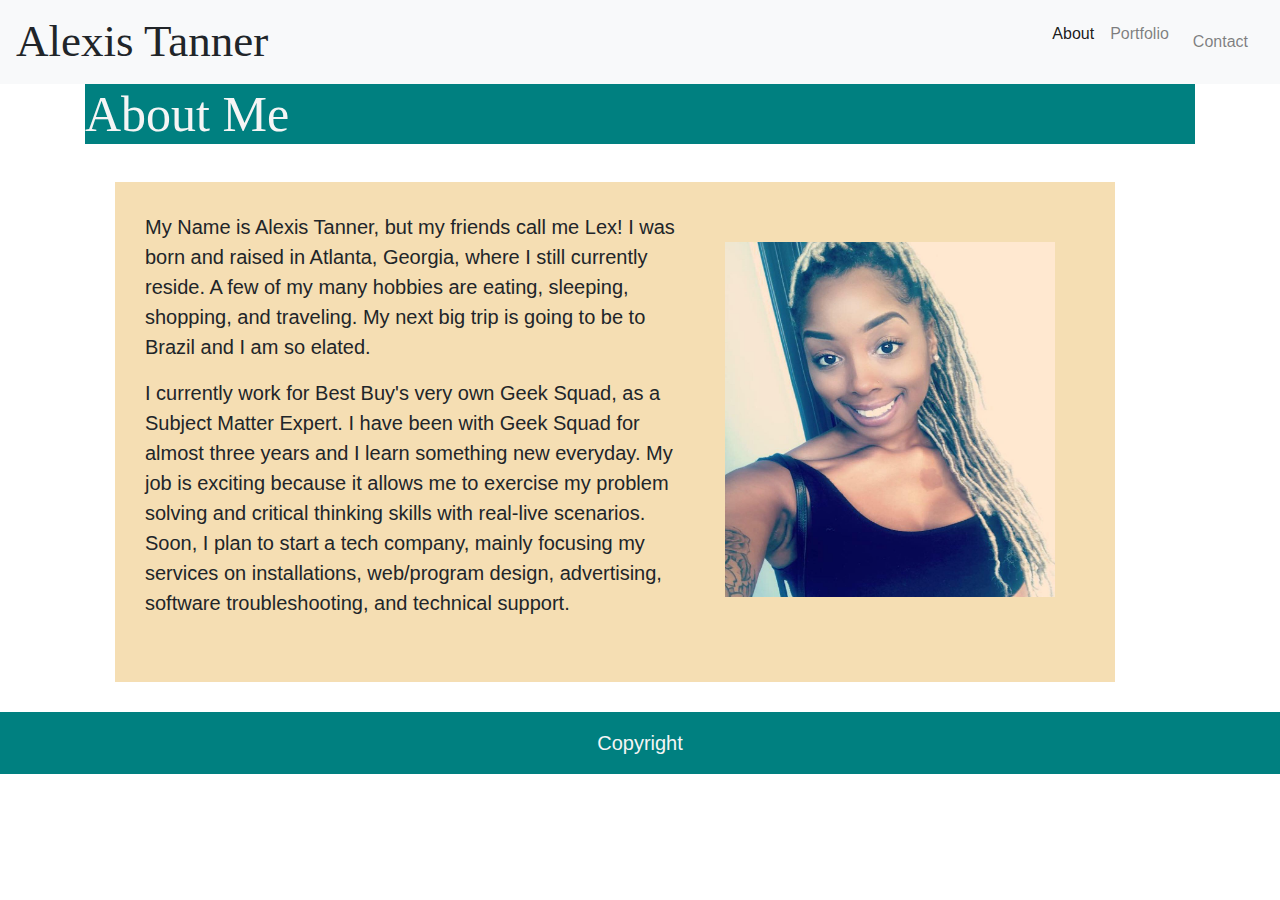
<file: index.html>
<!DOCTYPE html>
<html lang="en">

<head>
    <meta charset="UTF-8">
    <meta name="viewport" content="width=device-width, initial-scale=1.0">
    <meta http-equiv="X-UA-Compatible" content="ie=edge">
    <link rel="stylesheet" href="assets/css/style.css">

    <link rel="stylesheet" href="https://stackpath.bootstrapcdn.com/bootstrap/4.3.1/css/bootstrap.min.css"
        integrity="sha384-ggOyR0iXCbMQv3Xipma34MD+dH/1fQ784/j6cY/iJTQUOhcWr7x9JvoRxT2MZw1T" crossorigin="anonymous">
    <title>About</title>
</head>


<body class="d-flex flex-column h-100">
    <nav class="navbar navbar-expand-lg navbar-light bg-light">
        <a class="name">Alexis Tanner</a>
        <button class="navbar-toggler" type="button" data-toggle="collapse" data-target="#navbarNav"
            aria-controls="navbarNav" aria-expanded="false" aria-label="Toggle navigation">
            <span class="navbar-toggler-icon"></span>
        </button>
        <div class="collapse navbar-collapse d-flex justify-content-end" id="navbarNav" style="width: 100px;">
            <ul class="navbar-nav float-right">
                <li class="nav-item active">
                    <a class="nav-link" href="#">About <span class="sr-only">(current)</span></a>
                </li>
                <li class="nav-item">
                    <a class="nav-link" href="portfolio.html">Portfolio</a>
                </li>
                <li class="nav-link">
                    <a class="nav-link" href="contact.html">Contact</a>
                </li>
            </ul>
        </div>
    </nav>

    <div class="container">
        <div class="row">
            <div class="col">
                <h2 id="header"> About Me </h2>
            </div>
        </div>

        <div class="row">
            <div class="col">
                <section>

                    <img class="blondelocs float-right" src="assets/images/portfolio-about-me.png" alt="">

                    <p>
                        My Name is Alexis Tanner, but my friends call me Lex!
                        I was born and raised in Atlanta, Georgia, where
                        I still currently reside.
                        A few of my many hobbies are eating, sleeping,
                        shopping, and traveling.
                        My next big trip is going to be to Brazil and I am so elated.
                    </p>
                    <p>
                        I currently work for Best Buy's very own Geek Squad, as a Subject Matter Expert.
                        I have been with Geek Squad for almost three years and I learn something new
                        everyday.
                        My job is exciting because it allows me to exercise my problem solving and
                        critical
                        thinking skills with real-live scenarios. Soon, I plan to start a tech company,
                        mainly focusing my services on installations, web/program design, advertising,
                        software troubleshooting, and technical support.
                    </p>
                </section>

            </div>
        </div>
    </div>
    <footer class="text-center footer mt-auto py-3" id="footer"> Copyright </footer>
</body>

</html>
</file>
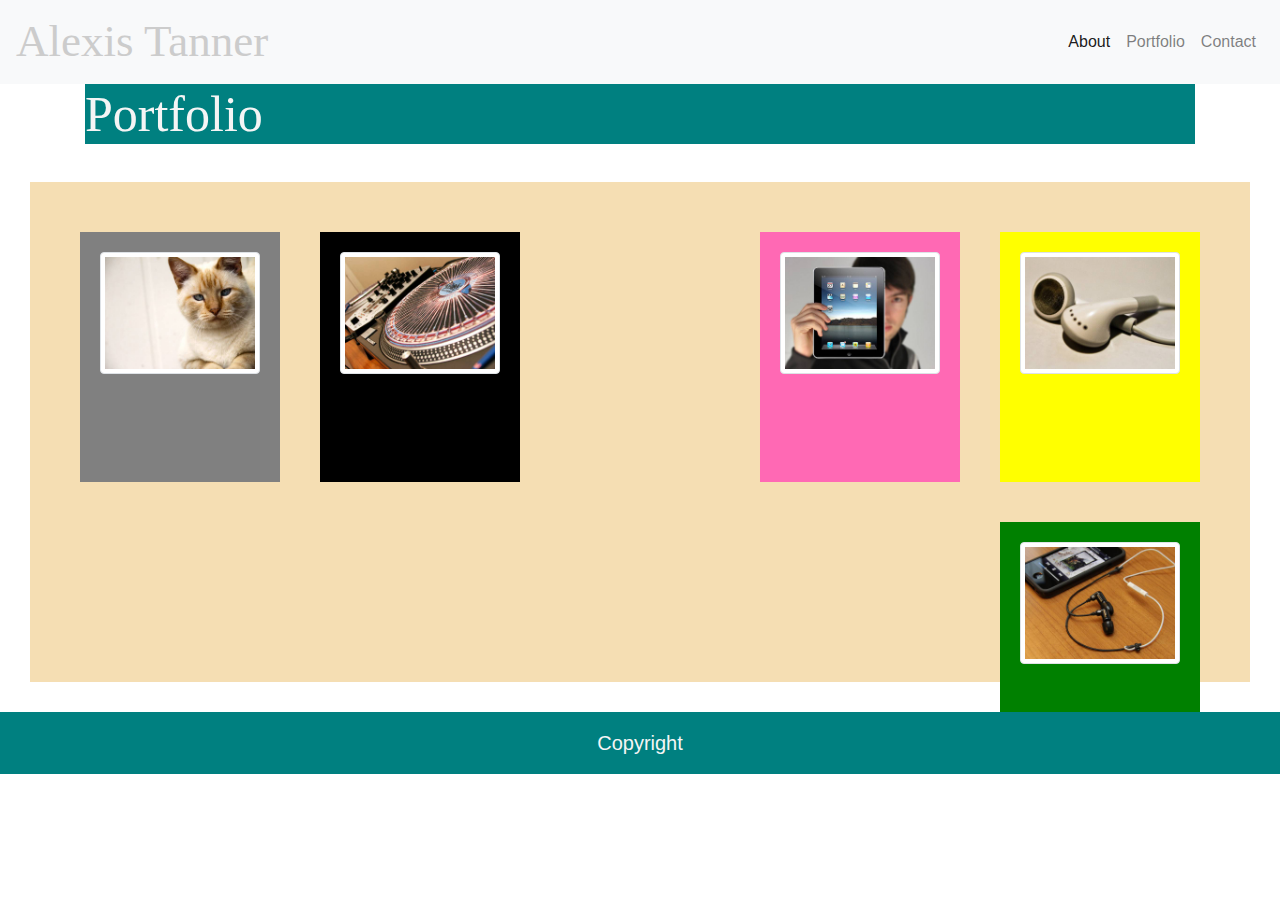
<file: portfolio.html>
<!DOCTYPE html>
<html lang="en">

<head>
    <meta charset="UTF-8">
    <meta name="viewport" content="width=device-width, initial-scale=1.0">
    <meta http-equiv="X-UA-Compatible" content="ie=edge">

    <link rel="stylesheet" href="assets/css/style.css">
    <link rel="stylesheet" href="https://stackpath.bootstrapcdn.com/bootstrap/4.3.1/css/bootstrap.min.css"
        integrity="sha384-ggOyR0iXCbMQv3Xipma34MD+dH/1fQ784/j6cY/iJTQUOhcWr7x9JvoRxT2MZw1T" crossorigin="anonymous">

    <title>Portfolio</title>
</head>

<body class="d-flex flex-column h-100">

    <nav class="navbar navbar-expand-lg navbar-light bg-light">
        <a class="name" href="index.html">Alexis Tanner</a>
        <button class="navbar-toggler" type="button" data-toggle="collapse" data-target="#navbarNav"
            aria-controls="navbarNav" aria-expanded="false" aria-label="Toggle navigation">
            <span class="navbar-toggler-icon"></span>
        </button>
        <div class="collapse navbar-collapse d-flex justify-content-end" id="navbarNav">
            <ul class="navbar-nav">
                <li class="nav-item active">
                    <a class="nav-link" href="index.html">About </a>
                </li>
                <li class="nav-item">
                    <a class="nav-link" href="#">Portfolio <span class="sr-only">(current)</span> </a>
                </li>
                <li class="nav-item">
                    <a class="nav-link" href="contact.html">Contact</a>
                </li>
                <li class="nav-item">
                    </a>
    </nav>
    <div class="container">
        <div class="row">
            <div class="col">
                <h2 id="header"> Portfolio </h2>
            </div>
        </div>
    </div>
    <div id="pictures">
        <div id="Main content">
            <div class="Firstbox"> <img src="assets/images/cat.png" alt="" class="img-thumbnail"> </div>
            <div class="Sndbox"> <img src="assets/images/dj.png" alt="..." class="img-thumbnail"> </div>
            <div class="Trdbox"> <img src="assets/images/earphones.png" alt="..." class="img-thumbnail"> </div>
            <div class="Fthbox"> <img src="assets/images/Ipad.png" alt="..." class="img-thumbnail">
            </div>
            <div class="Fithbox"> <img src="assets/images/phoneontable.png" alt="..." class="img-thumbnail"> </div>
        </div>
    </div>

    <footer class="text-center footer mt-auto py-3" id="footer"> Copyright </footer>
</body>

</html>
</file>
<file: assets/css/style.css>
.blondelocs {
    width: 350px;
    height: 375px;
border: white;
margin: 20px;
padding: 10px;
background: wheat;
flex:auto 0 ;
}

section {
    background: wheat;
    padding: 30px;
    margin: 30px;
    width: 1000px;
    height: 500px;
    font-size: 20px;
    font-family: Arial, Helvetica, sans-serif;
}

#header {
    font-size: 50px;
    font-family: Georgia, 'Times New Roman', Times, serif;
    background: teal;
    color: whitesmoke;
    width: auto;
    margin-bottom: auto 0;
    padding: auto;
    border: auto;
}

.name {
    font-size: 45px;
    font-family: Georgia, 'Times New Roman', Times, serif;
    color: #cccccc;
}

#footer {
    background: teal;
    padding: 30px;
    /* margin: 30px; */
    font-size: 20px;
    margin-bottom: 0;
    width: auto;
    color: whitesmoke;
}

.Firstbox {
    padding: 20px;
    margin: 20px;
    background: grey;
    width: 200px;
    height: 250px;
    float :left;} 

.Sndbox {
    padding: 20px;
    margin: 20px;
    background: black;
    width: 200px;
    height: 250px;
    float : left; 
}
.Trdbox {
    padding: 20px;
    margin: 20px;
    background: yellow;
    width: 200px;
    height: 250px;
    float :right;
}

.Fthbox {
    padding: 20px;
    margin: 20px;
    background: hotpink;
    width: 200px ;
    height: 250px ;
    float :right;
}
.Fithbox {
    padding: 20px;
    margin: 20px;
    background:green;
    width: 200px;
    height: 250px;
    float :right;
}
#contact-form {
    background: wheat;
    padding: 30px;
    margin: 30px;
    height: 500px;
}
#pictures { 
    background: wheat;
    padding: 30px;
    margin: 30px;
    height: 500px;
    width: auto ;
    font-size: 20px;
    font-family: Arial, Helvetica, sans-serif;
}
</file>
